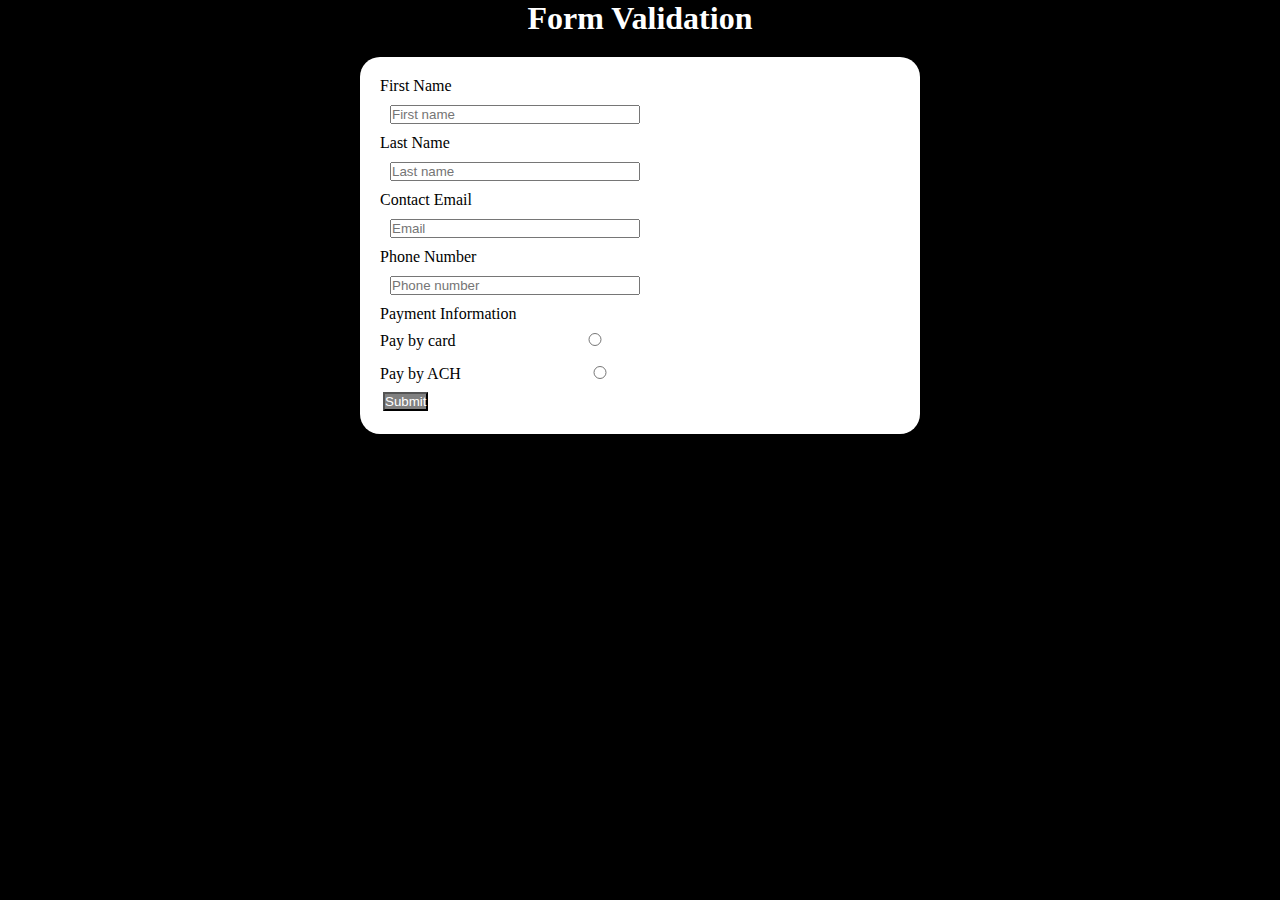
<file: index.html>
<!DOCTYPE html>
<html lang="en">

<head>
    <meta charset="UTF-8">
    <meta name="viewport" content="width=device-width, initial-scale=1.0">
    <title>To Do list</title>
    <link rel="stylesheet" href="css/style.css">
    <script src="https://code.jquery.com/jquery-3.6.0.min.js"></script>
</head>


<body>
    <h1>Form Validation</h1>
    <div id="container">
        <form id="registrationForm">
            <div id="nameform">
                <label for="firstName">First Name</label><br>
                <input list="firstNameList" placeholder="First name" id="firstName" name="firstNameList">
                <datalist id="firstNameList">
                    <option value="Armen"></option>
                    <option value="Artak"></option>
                    <option value="Aren"></option>
                    <option value="Kate"></option>
                    <option value="Ann"></option>
                    <option value="Anahit"></option>
                    <option value="Bob"></option>
                    <option value="James"></option>
                    <option value="John"></option>
                    <option value="Paul"></option>
                    <option value="Brian"></option>
                    <option value="Jason"></option>
                </datalist>
                <span class="error" id="firstNameError"></span><br>

                <label for="lastName">Last Name</label><br>
                <input list="lastNameList" placeholder="Last name" id="lastName" name="lastNameList">
                <datalist id="lastNameList">
                    <option value="Smith"></option>
                    <option value="Johnson"></option>
                    <option value="Williams"></option>
                    <option value="Brown"></option>
                    <option value="Jones"></option>
                    <option value="Miller"></option>
                    <option value="Lopez"></option>
                    <option value="Wilson"></option>
                    <option value="Taylor"></option>
                    <option value="Moore"></option>
                </datalist>
                <span class="error" id="lastNameError"></span>
            </div>

            <div id="emailform">
                <label for="email">Contact Email</label><br>
                <input type="text" placeholder="Email" id="email">
                <span class="error" id="emailError"></span>
            </div>

            <div id="phnumber">
                <label for="phone">Phone Number</label><br>
                <input type="text" placeholder="Phone number" id="phone">
                <span class="error" id="phoneNumberError"></span>
            </div>

            <div id="checkbox">
                <p>Payment Information</p>
                <label for="card">Pay by card</label>
                <input type="radio" id="card" name="paymentOption">
                <span class="error" id="paymentError"></span><br>

                <label for="ACH">Pay by ACH</label>
                <input type="radio" id="ACH" name="paymentOption">
            </div>

            <button id="sub" type="submit">Submit</button>
        </form>
    </div>

<script src="js/script.js"></script>



</body>

</html>
</file>
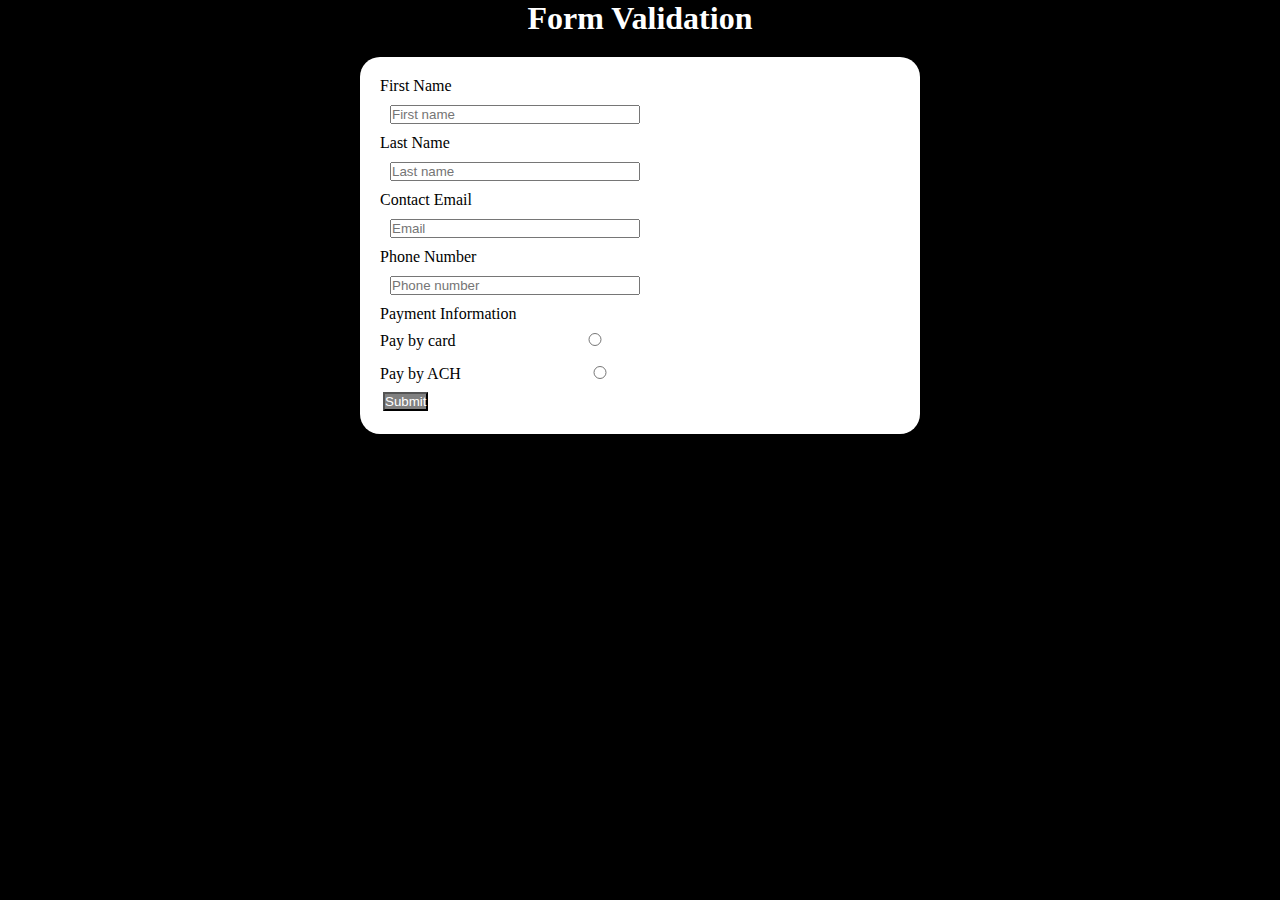
<file: form.html>
<!DOCTYPE html>
<html lang="en">

<head>
    <meta charset="UTF-8">
    <meta name="viewport" content="width=device-width, initial-scale=1.0">
    <title>To Do list</title>
    <link rel="stylesheet" href="css/style.css">
    <script src="https://code.jquery.com/jquery-3.6.0.min.js"></script>
</head>


<body>
    <h1>Form Validation</h1>
    <div id="container">
        <form id="registrationForm">
            <div id="nameform">
                <label for="firstName">First Name</label><br>
                <input list="firstNameList" placeholder="First name" id="firstName" name="firstNameList">
                <datalist id="firstNameList">
                    <option value="Armen"></option>
                    <option value="Artak"></option>
                    <option value="Aren"></option>
                    <option value="Kate"></option>
                    <option value="Ann"></option>
                    <option value="Anahit"></option>
                    <option value="Bob"></option>
                    <option value="James"></option>
                    <option value="John"></option>
                    <option value="Paul"></option>
                    <option value="Brian"></option>
                    <option value="Jason"></option>
                </datalist>
                <span class="error" id="firstNameError"></span><br>

                <label for="lastName">Last Name</label><br>
                <input list="lastNameList" placeholder="Last name" id="lastName" name="lastNameList">
                <datalist id="lastNameList">
                    <option value="Smith"></option>
                    <option value="Johnson"></option>
                    <option value="Williams"></option>
                    <option value="Brown"></option>
                    <option value="Jones"></option>
                    <option value="Miller"></option>
                    <option value="Lopez"></option>
                    <option value="Wilson"></option>
                    <option value="Taylor"></option>
                    <option value="Moore"></option>
                </datalist>
                <span class="error" id="lastNameError"></span>
            </div>

            <div id="emailform">
                <label for="email">Contact Email</label><br>
                <input type="text" placeholder="Email" id="email">
                <span class="error" id="emailError"></span>
            </div>

            <div id="phnumber">
                <label for="phone">Phone Number</label><br>
                <input type="text" placeholder="Phone number" id="phone">
                <span class="error" id="phoneNumberError"></span>
            </div>

            <div id="checkbox">
                <p>Payment Information</p>
                <label for="card">Pay by card</label>
                <input type="radio" id="card" name="paymentOption">
                <span class="error" id="paymentError"></span><br>

                <label for="ACH">Pay by ACH</label>
                <input type="radio" id="ACH" name="paymentOption">
            </div>

            <button id="sub" type="submit">Submit</button>
        </form>
    </div>





</body>

</html>
</file>
<file: css/style.css>
* {
    margin: 0;
    padding: 0;
    box-sizing: border-box;
}

body {
    background-color: black;
}

#sub {
    background-color: grey;
    color: white;
    text-align: center;
    margin: 3px;
}

h1 {
    text-align: center;
    color: white;
}

#container {
    margin: 20px 360px;
    background-color: white;
    padding: 20px;
    border-radius: 20px;
}

input {
    width: 250px;
    margin: 10px;
}

.error {
    color: red;
    font-size: 10px;
    margin-left: 5px;
}

input:focus-visible {
    outline: -webkit-focus-ring-color auto 0px;
}
</file>
